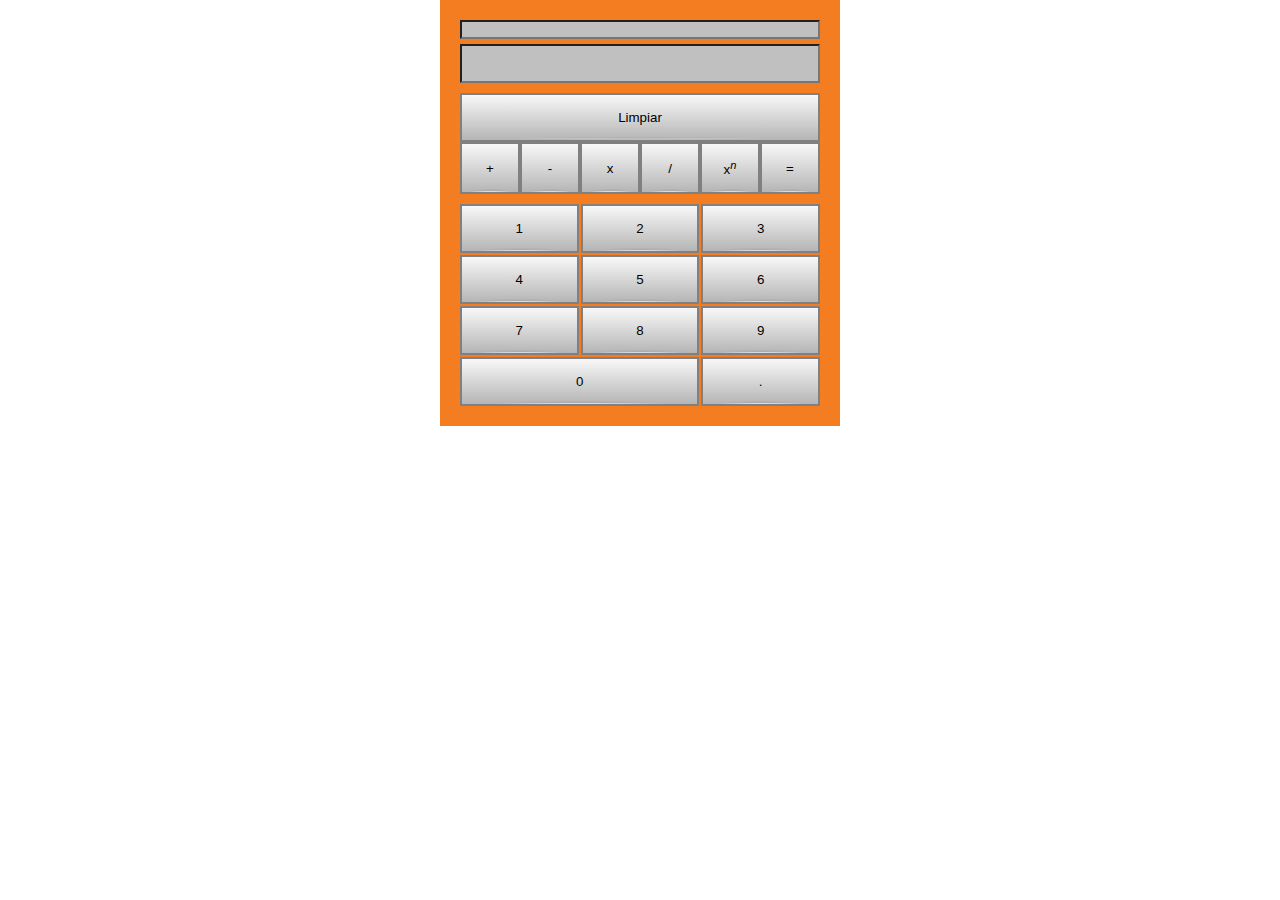
<file: Reto 1/index.html>
<!DOCTYPE html>
<html lang="es-PE">

<head>
    <meta charset="UTF-8">
    <meta name="viewport" content="width=device-width, initial-scale=1.0">
    <title>Document</title>
    <link rel="stylesheet" href="styles/main.css">
    <script src="js/main.js"></script>
</head>

<body>
    <main class="calculadora">
        <section class="historial">
            <input type="text" readonly>
        </section>
        <section class="resultado">
            <input type="text" readonly>
        </section>
        <hr>
        <section class="operaciones">
            <button class="operador" value="" text="">Limpiar</button>
            <button class="operador" value="+" text="+">+</button>
            <button class="operador" value="-" text="-">-</button>
            <button class="operador" value="*" text="x">x</button>
            <button class="operador" value="/" text="/">/</button>
            <button class="operador" value="**" text="^">x<sup><i>n</i></sup></button>
            <button class="operador" value="=" text="=">=</button>
        </section>
        <hr>
        <section class="valores">
            <button class="valor" value="1">1</button>
            <button class="valor" value="2">2</button>
            <button class="valor" value="3">3</button>
            <button class="valor" value="4">4</button>
            <button class="valor" value="5">5</button>
            <button class="valor" value="6">6</button>
            <button class="valor" value="7">7</button>
            <button class="valor" value="8">8</button>
            <button class="valor" value="9">9</button>
            <button class="valor" value="0">0</button>
            <button class="valor" value=".">.</button>
        </section>
    </main>
</body>

</html>
</file>
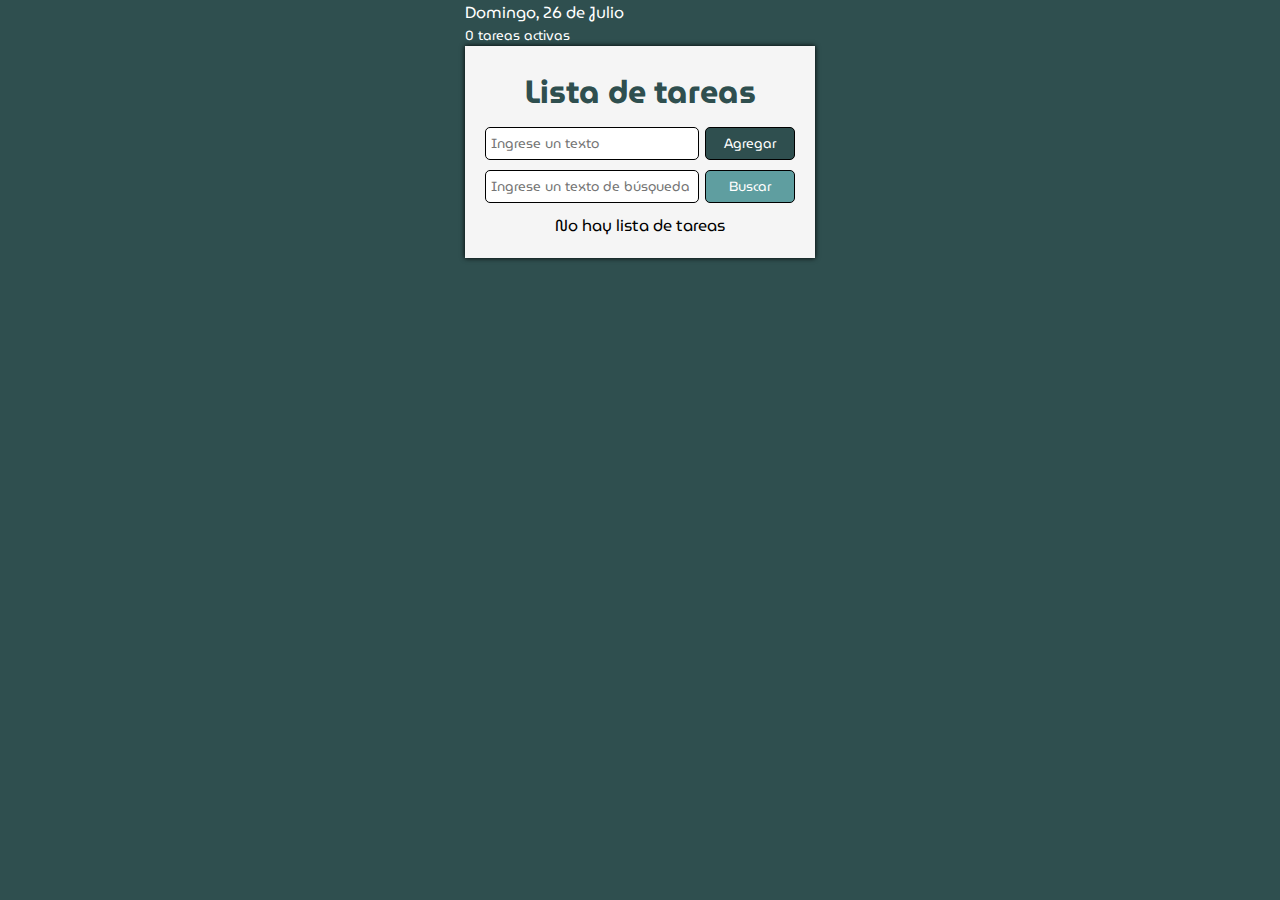
<file: Reto 2/index.html>
<!DOCTYPE html>
<html lang="es-PE">

<head>
    <meta charset="UTF-8">
    <meta name="viewport" content="width=device-width, initial-scale=1.0">
    <title>Document</title>
    <link href="https://fonts.googleapis.com/css2?family=MuseoModerno:wght@100;200;300;400;500;531;600;700;800;900&display=swap" rel="stylesheet">
    <link rel="stylesheet" href="styles/main.css">
    <script src="js/main.js"></script>
</head>

<body>
    <section class="date">
        <span></span>
        <small></small>
    </section>
    <main class="todolist">
        <h1>Lista de tareas</h1>
        <section class="form">
            <input type="text" id="txtTarea" placeholder="Ingrese un texto">
            <button>Agregar</button>
        </section>
        <section class="search disabled">
            <input type="text" id="txtTareaBusqueda" placeholder="Ingrese un texto de búsqueda">
            <button>Buscar</button>
        </section>
        <section class="list">
            No hay lista de tareas
        </section>
    </main>
</body>

</html>
</file>
<file: Reto 1/styles/main.css>
* {
    margin: 0;
    padding: 0;
    box-sizing: border-box;
}

button {
    padding: 15px;
    background: radial-gradient(at 50% 100%, #a5a5a5, rgba(213, 213, 213, 0) 70%) left 50% bottom 0.125em/ 80% 0.125em no-repeat padding-box, radial-gradient(closest-side, #f5f5f5, rgba(213, 213, 213, 0)) 50% 100%/80% 0.125em no-repeat padding-box, linear-gradient(#f8f8f8, #b5b5b5) padding-box, linear-gradient(#c4c4c4, #d2d2d2) border-box;
    border: solid 2px gray;
    outline: none;
}

.disabled {
    display: none;
}

hr {
    height: 0px;
    border: none;
}

input:read-only {
    background-color: silver;
}

.calculadora {
    background-color: #F37D20;
    width: 400px;
    padding: 20px;
    margin: auto;
    display: grid;
    grid-row-gap: 5px;
}

.calculadora .historial {
    text-align: right;
}

.calculadora .historial input {
    width: 100%;
}

.calculadora .resultado {
    width: 100%;
}

.calculadora .resultado input {
    width: 100%;
    padding: 10px;
    text-align: right;
}

.calculadora .operaciones {
    width: 100%;
    display: grid;
    grid-template-columns: 1fr 1fr 1fr 1fr 1fr 1fr;
}

.calculadora .operaciones .operador:nth-of-type(1) {
    grid-column-start: 1;
    grid-column-end: 7;
}

.calculadora .valores {
    width: 100%;
    display: grid;
    grid-template-columns: 1fr 1fr 1fr;
    grid-gap: 2px;
}

.calculadora .valores .valor:nth-of-type(10) {
    grid-column-start: 1;
    grid-column-end: 3;
}
</file>
<file: Reto 2/styles/main.css>
* {
    margin: 0;
    padding: 0;
    box-sizing: border-box;
    color: white;
    font-family: 'MuseoModerno'
}

body {
    background-color: darkslategray;
}

ul {
    list-style: none;
}

.disabled {
    display: none;
}

.date {
    width: 350px;
    margin: auto;
    display: flex;
    flex-direction: column;
}

.todolist {
    background-color: whitesmoke;
    width: 350px;
    margin: auto;
    padding: 20px;
    box-shadow: black 0px 0px 5px;
}

.todolist h1 {
    color: darkslategray;
    text-align: center;
}

.todolist>.form,
.search {
    display: flex;
    margin: 10px 0px;
    justify-content: space-between;
    /* color: black; */
}

.todolist .form *,
.todolist .search * {
    color: black;
    padding: 5px;
    border-color: black;
    border-style: solid;
    border-width: 1px;
    border-radius: 5px;
}

.todolist .form input,
.todolist .search input {
    width: 69%;
}

.todolist .form button {
    background-color: darkslategray;
    color: white;
    width: 29%;
}

.todolist .search button {
    background-color: cadetblue;
    color: white;
    width: 29%;
}

.todolist .list {
    width: 100%;
}

.todolist .list .message {
    text-align: center;
    color: black;
}

.todolist .list ul {
    display: flex;
    flex-direction: column;
}

.todolist .list ul li {
    display: grid;
    grid-template-columns: 1fr 6fr 2fr;
    align-items: center;
}

.todolist .list ul li * {
    color: black;
}

.todolist .list ul hr {
    border: none;
    background-color: #ccc;
    height: 1px;
    margin: 5px 0px;
}

.todolist .list ul li .btnEliminar {
    background-color: darkred;
    color: white;
    border-style: solid;
    border-width: 1px;
    border-color: black;
    border-radius: 5px;
}
</file>
